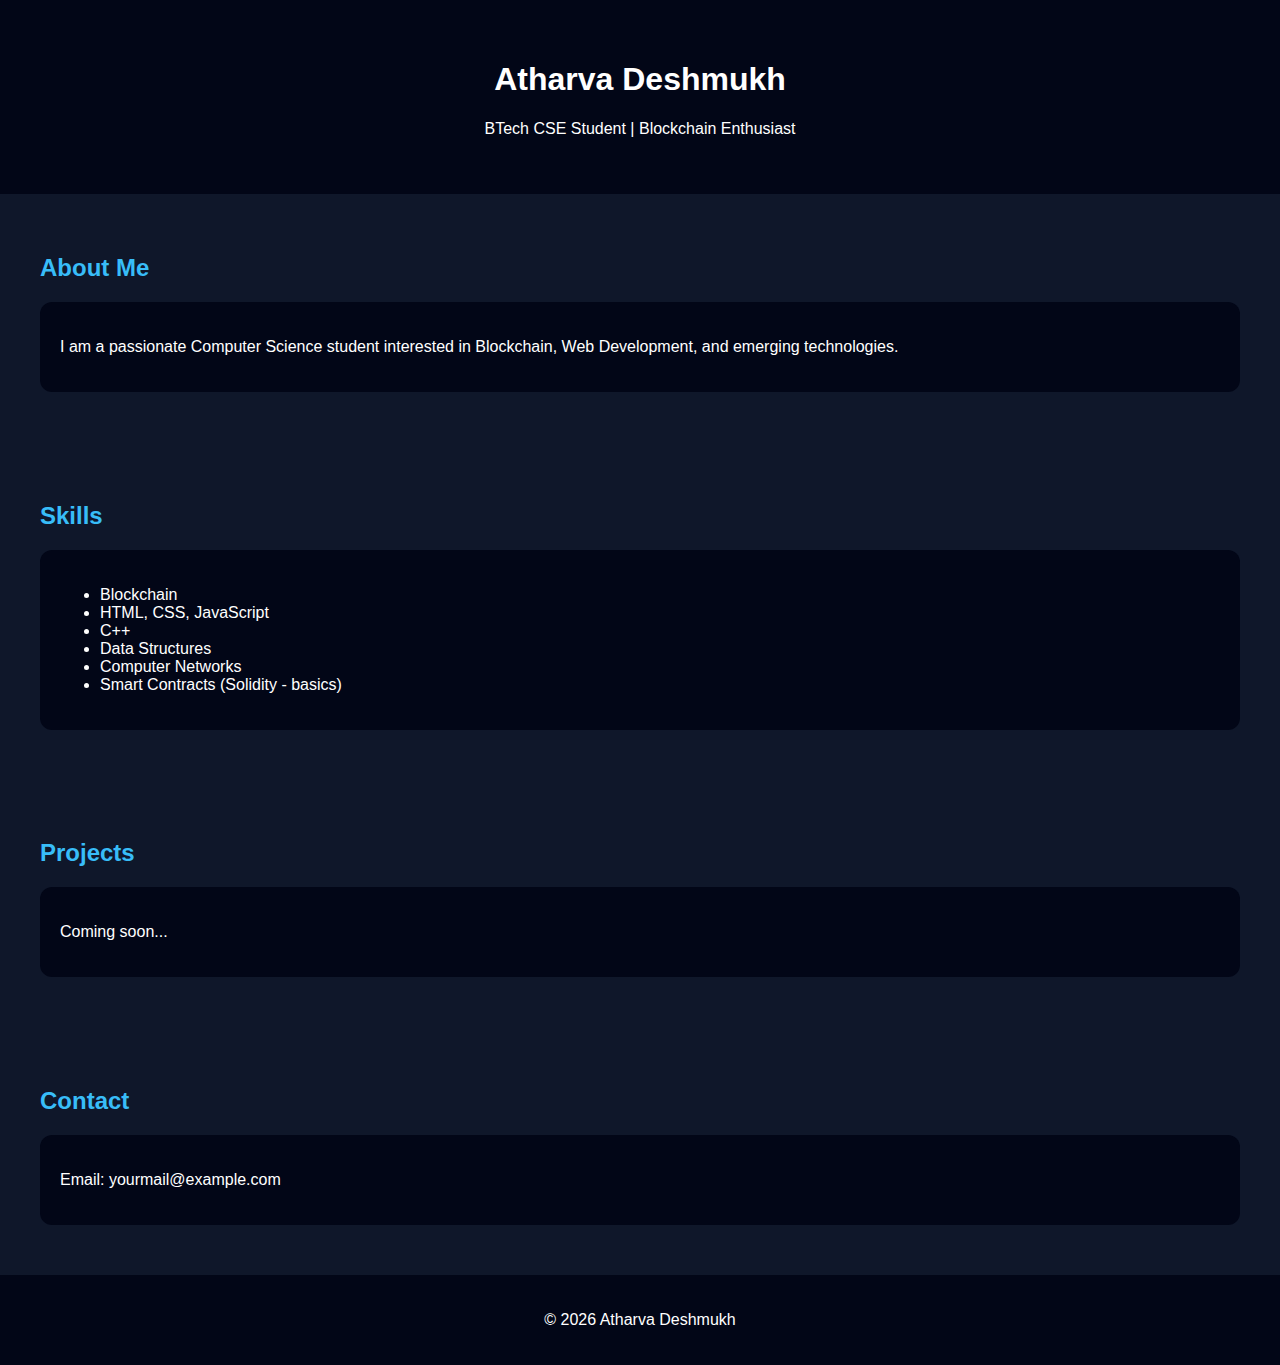
<file: atharvaportfolio.html>
<!DOCTYPE html>
<html lang="en">
<head>
<meta charset="UTF-8">
<title>Atharva Deshmukh | Portfolio</title>
<meta name="viewport" content="width=device-width, initial-scale=1.0">
<style>
body{font-family:Arial, sans-serif;margin:0;background:#0f172a;color:#fff}
header{padding:40px;text-align:center;background:#020617}
section{padding:40px}
.card{background:#020617;padding:20px;border-radius:12px;margin:10px 0}
h2{color:#38bdf8}
footer{text-align:center;padding:20px;background:#020617}
</style>
</head>
<body>
<header>
<h1>Atharva Deshmukh</h1>
<p>BTech CSE Student | Blockchain Enthusiast</p>
</header>

<section>
<h2>About Me</h2>
<div class="card">
<p>I am a passionate Computer Science student interested in Blockchain, Web Development, and emerging technologies.</p>
</div>
</section>

<section>
<h2>Skills</h2>
<div class="card">
<ul>
<li>Blockchain</li>
<li>HTML, CSS, JavaScript</li>
<li>C++</li>
<li>Data Structures</li>
<li>Computer Networks</li>
<li>Smart Contracts (Solidity - basics)</li>
</ul>
</div>
</section>

<section>
<h2>Projects</h2>
<div class="card">
<p>Coming soon...</p>
</div>
</section>

<section>
<h2>Contact</h2>
<div class="card">
<p>Email: yourmail@example.com</p>
</div>
</section>

<footer>
<p>© 2026 Atharva Deshmukh</p>
</footer>
</body>
</html>
</file>
